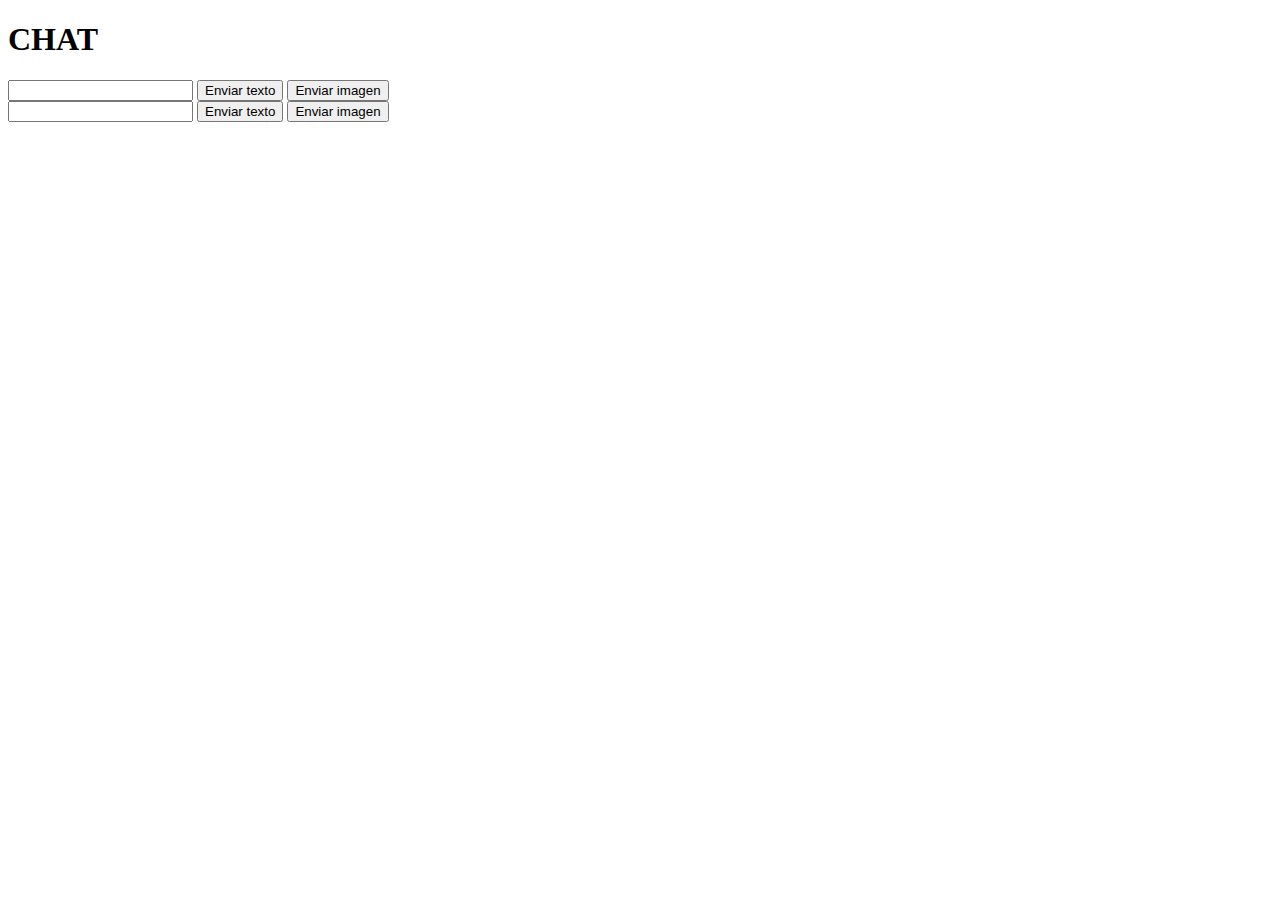
<file: index.html>
<!DOCTYPE html>
<html lang="en">
<head>
	<meta charset="UTF-8">
	<title>Document</title>
</head>
<body>
	<h1>CHAT</h1>
	<input id="mensaje-persona-1" type="text">

	<!--input de formularios para obtenerlos necesita .value !-->
		
	<button onclick="mostrarMensaje(document.getElementById('mensaje-persona-1').value);" id="botonpersona1" type="button" >Enviar texto</button>
	<button onclick="mostrarimagen('emoticon1.png')" type="button">Enviar imagen</button>
	<br>

	<input id="mensaje-persona-2" type="text">

	<button onclick="mostrarMensaje(document.getElementById('mensaje-persona-2').value);" id="botonpersona2" type="button" >Enviar texto</button>
	<button onclick="mostrarimagen('emoticon2.png')" type="button">Enviar imagen</button>
	<div id="conversacion">
	
	

	</div>

	<script>
		function mostrarimagen (nombreArchivo){
				document.getElementById('conversacion').innerHTML+='<p><img src="' + nombreArchivo + '" alt=""></p>';
		}

		function mostrarMensaje(mensaje){
			document.getElementById('conversacion').innerHTML+= "<p>"+mensaje+"</p>";
		}

		/*function suma(num1,num2){
			
			alert(num1+num2);
		}
		suma(2, 5);	*/
		

	</script>
	
</body>
</html>
</file>
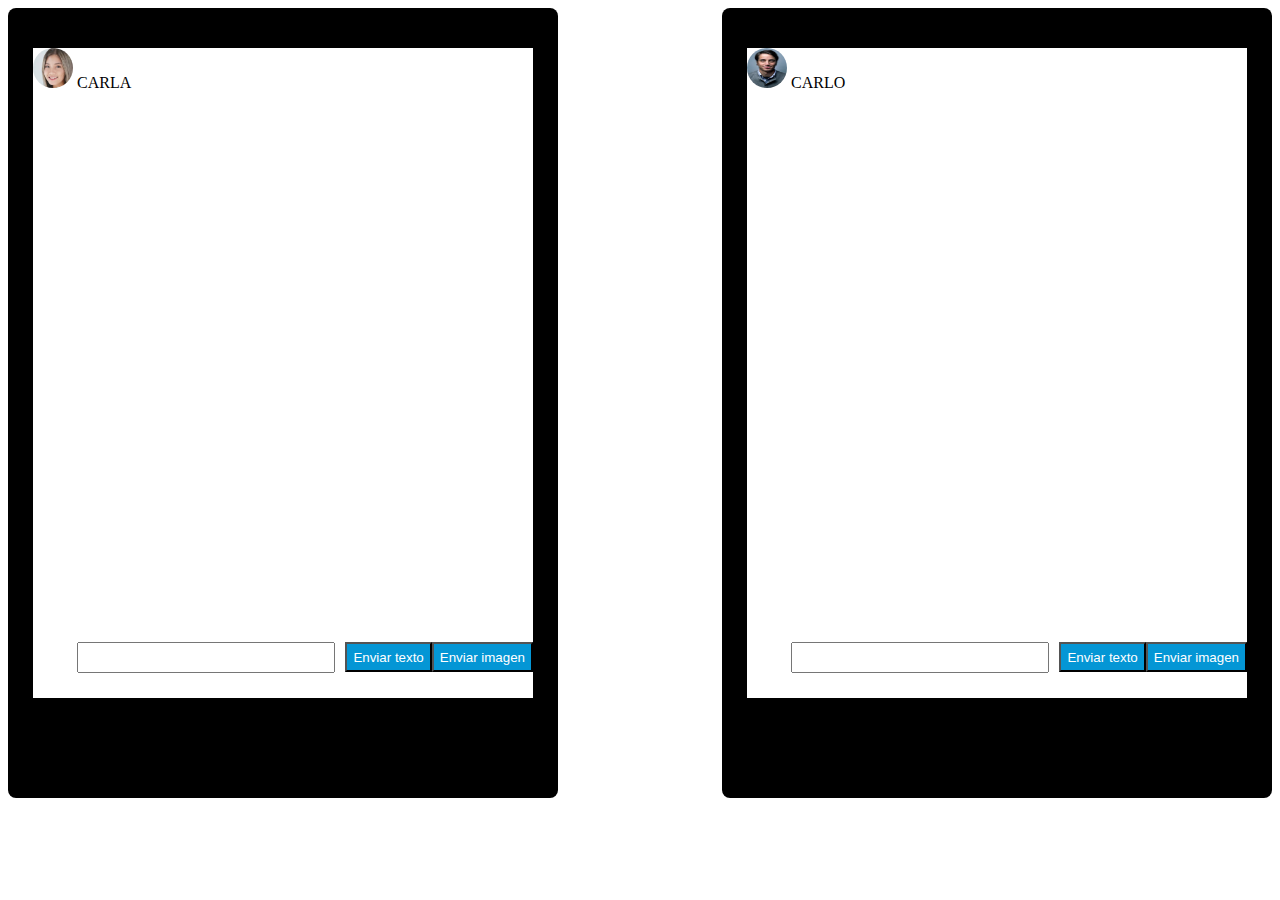
<file: chat.html>
<!DOCTYPE html>
<html lang="en">
<head>
	<meta charset="UTF-8">
	<title>chat celular</title>
	<link rel="stylesheet" href="css/estilos.css">
</head>
<body>

	<!--<input id="mensaje-persona-1" type="text">!-->

	<!--input de formularios para obtenerlos necesita .value !-->
		
		
		

		<div id= celular1>
			
			<div id=texto>
				<img id=foto1 src="foto1.jpg" alt=""> <span>CARLA</span>
				<div id="conversacion">

				</div>
					
					
					<button onclick="mostrarimagen('emoticon1.png')" id="botonimagen1" type="button">Enviar imagen</button>
					<button onclick="mostrarMensaje(document.getElementById('mensaje-persona-1').value);" id="botonpersona1" type="button" >Enviar texto</button>
					<input id="mensaje-persona-1" type="text">

			</div>
		
		</div>


		<div id= celular2>
			<div id=texto2>
				<img id=foto2 src="foto2.jpg" alt="">  <span>CARLO</span>
				<div id="conversacion2">

				</div>
					
					<button onclick="mostrarimagen('emoticon2.png')" id="botonimagen2" type="button">Enviar imagen</button>
					<button onclick="mostrarMensaje(document.getElementById('mensaje-persona-2').value);" id="botonpersona2" type="button" >Enviar texto</button>
					<input id="mensaje-persona-2" type="text">
			</div>
		
		</div>

		


	
	<script>
		function mostrarimagen (nombreArchivo){
				document.getElementById('conversacion').innerHTML+='<p><img src="' + nombreArchivo + '" alt=""></p>';
				document.getElementById('conversacion2').innerHTML+='<p><img src="' + nombreArchivo + '" alt=""></p>';
		}

		function mostrarMensaje(mensaje){
			document.getElementById('conversacion').innerHTML+= "<p>"+mensaje+"</p>";
			document.getElementById('conversacion2').innerHTML+= "<p>"+mensaje+"</p>";
		}
	</script>
	
</body>
</html>
</file>
<file: css/estilos.css>
#conversacion{
	background-color: white;
	width: 500px;
	height: 550px;
	margin: auto;
	/*padding-top: 30px;*/
	overflow: auto;

}
#texto{
	background-color: white;
	width: 500px;
	height: 650px;
	position: relative;
	margin: auto;
	padding-top: 0px;

}

#botonpersona1{
	float:right;
	/*position: absolute;*/
	right:0px;
	bottom:0;
	background: rgb(4,150,213);
	color:white;
	transition:all 300ms;
	height:30px;
}
#botonpersona1:hover{
	background: rgb(28,200,190);
	transition:all 300ms;
}
#botonimagen1{
	float:right;
	/*position: absolute;*/
	right:0px;
	bottom:0;
	background: rgb(4,150,213);
	color:white;
	height:30px;
	transition:all 300ms;
}
#botonimagen1:hover{
	background: rgb(28,200,190);
	transition:all 300ms;
}

#mensaje-persona-1{
	float:right;
	width: 50%;
	/*position: absolute;*/
	right:0px;
	bottom:0;
	margin-right: 10px;
	height:25px;
}
p{
	margin-top: 0;
	padding-left: 10px;
	padding-top: 0;
}

#celular1{
	background-color: black;
	width: 550px;
	height: 750px;
	padding-top: 40px;
	border-radius: 8px;
	float:left;

}
#celular2{
	background-color: black;
	width: 550px;
	height: 750px;
	padding-top: 40px;
	border-radius: 8px;
	float: right;

}

#texto2{
	background-color: white;
	width: 500px;
	height: 650px;
	position: relative;
	margin: auto;
	padding-top: 0px;

}

#botonpersona2{
	float:right;
	/*position: absolute;*/
	left:0px;
	bottom:0;
	background: rgb(4,150,213);
	color:white;
	height:30px;
	transition:all 300ms;
}
#botonpersona2:hover{
	background: rgb(28,200,190);
	transition:all 300ms;
}

#botonimagen2{
	float:right;
	/*position: absolute;*/
	left:0px;
	bottom:0;
	background: rgb(4,150,213);
	color:white;
	height:30px;
	transition:all 300ms;
}
#botonimagen2:hover{
	background: rgb(28,200,190);
	transition:all 300ms;
}

#mensaje-persona-2{
	float:right;
	width: 50%;
	/*position: absolute;*/
	left:0px;
	bottom:0;
	margin-right: 10px;
	height:25px;
}
#conversacion2{
	background-color: white;
	width: 500px;
	height: 550px;
	margin: auto;
	/*padding-top: 30px;*/
	overflow: auto;
}

#foto1{
	width: 40px;
	height: 40px;
	padding: 0;
	margin: 0;
	border-radius: 30px;
}
#foto2{
	width: 40px;
	height: 40px;
	padding: 0;
	margin: 0;
	border-radius: 30px;
}
</file>
